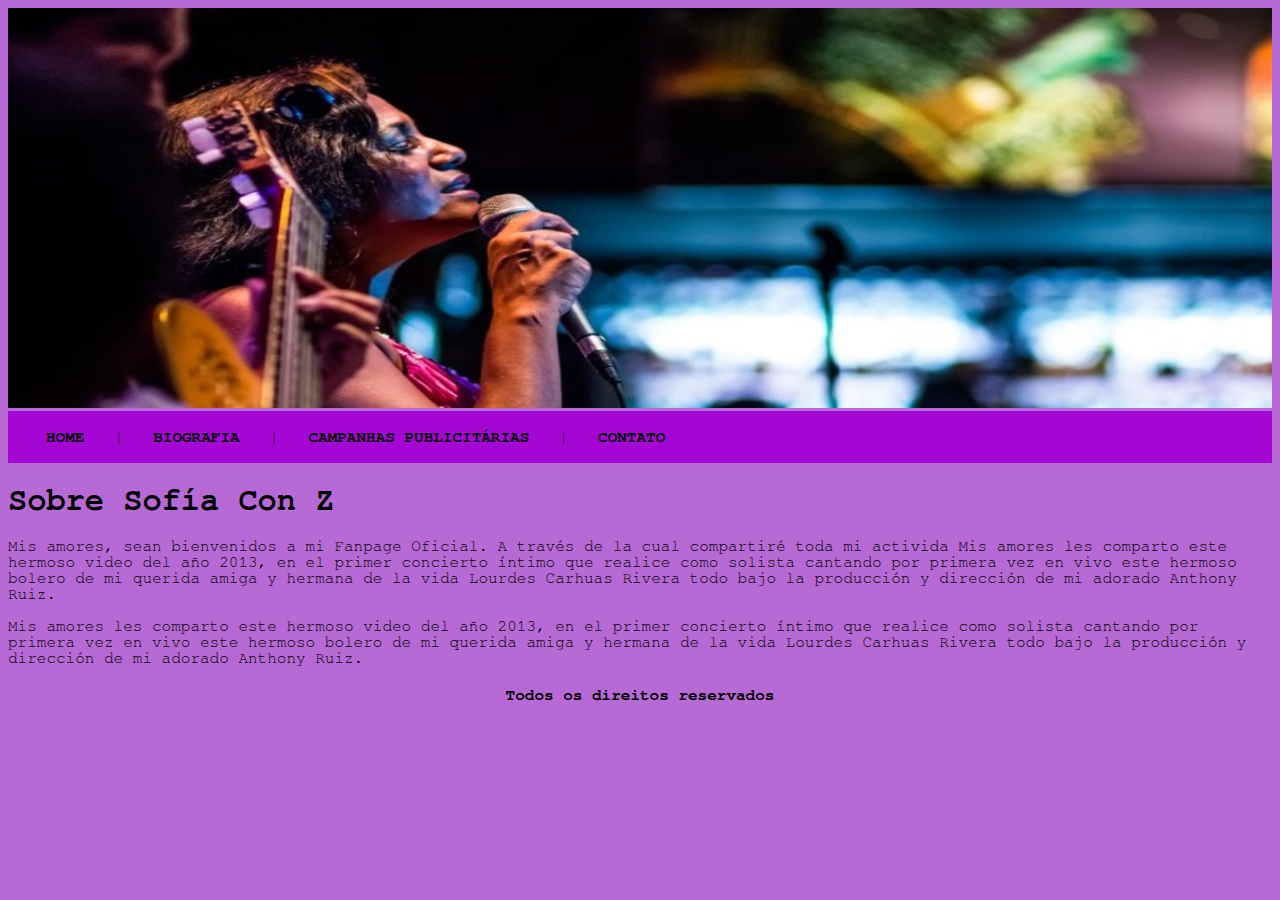
<file: index.html>
<!DOCTYPE html>
<html>
<head>
	<title>Sofía Con Z</title>
	<meta charset="utf-8">
	<link rel="stylesheet" type="text/css" href="estilo.css">
</head>
<body>
	<div id="principal">
	
		<img  width="100%" height="400px" src="imagens/foto4.jpg">
		<div id="menu">
		<a href="index.html">HOME</a> | 
		<a href="biografia.html">BIOGRAFIA</a> | 
		<a href="campanhas-publicitarias.html">CAMPANHAS PUBLICITÁRIAS</a> | 
		<a href="contato.html">CONTATO</a>  

		<a href=""></a>
			
		</div>
		<div><!--inicio do conteudo-->

					<h1>Sobre Sofía Con Z</h1>
			<p>
				Mis amores, sean bienvenidos a mi Fanpage Oficial. A través de la cual compartiré toda mi activida
				Mis amores les comparto este hermoso video del año 2013, en el primer concierto íntimo que realice como solista cantando por primera vez en vivo este hermoso bolero de mi querida amiga y hermana de la vida Lourdes Carhuas Rivera todo bajo la producción  y dirección de mi adorado Anthony Ruiz. 
			</p>
			<p>
				Mis amores les comparto este hermoso video del año 2013, en el primer concierto íntimo que realice como solista cantando por primera vez en vivo este hermoso bolero de mi querida amiga y hermana de la vida Lourdes Carhuas Rivera todo bajo la producción  y dirección de mi adorado Anthony Ruiz. 
			</p>
		</div><!--fim do conteudo-->

		<div id="rodape">
			<h4 class="centralizar">Todos os direitos reservados</h4>
			
		</div>
		
	</div>

</body>
</html>
</file>
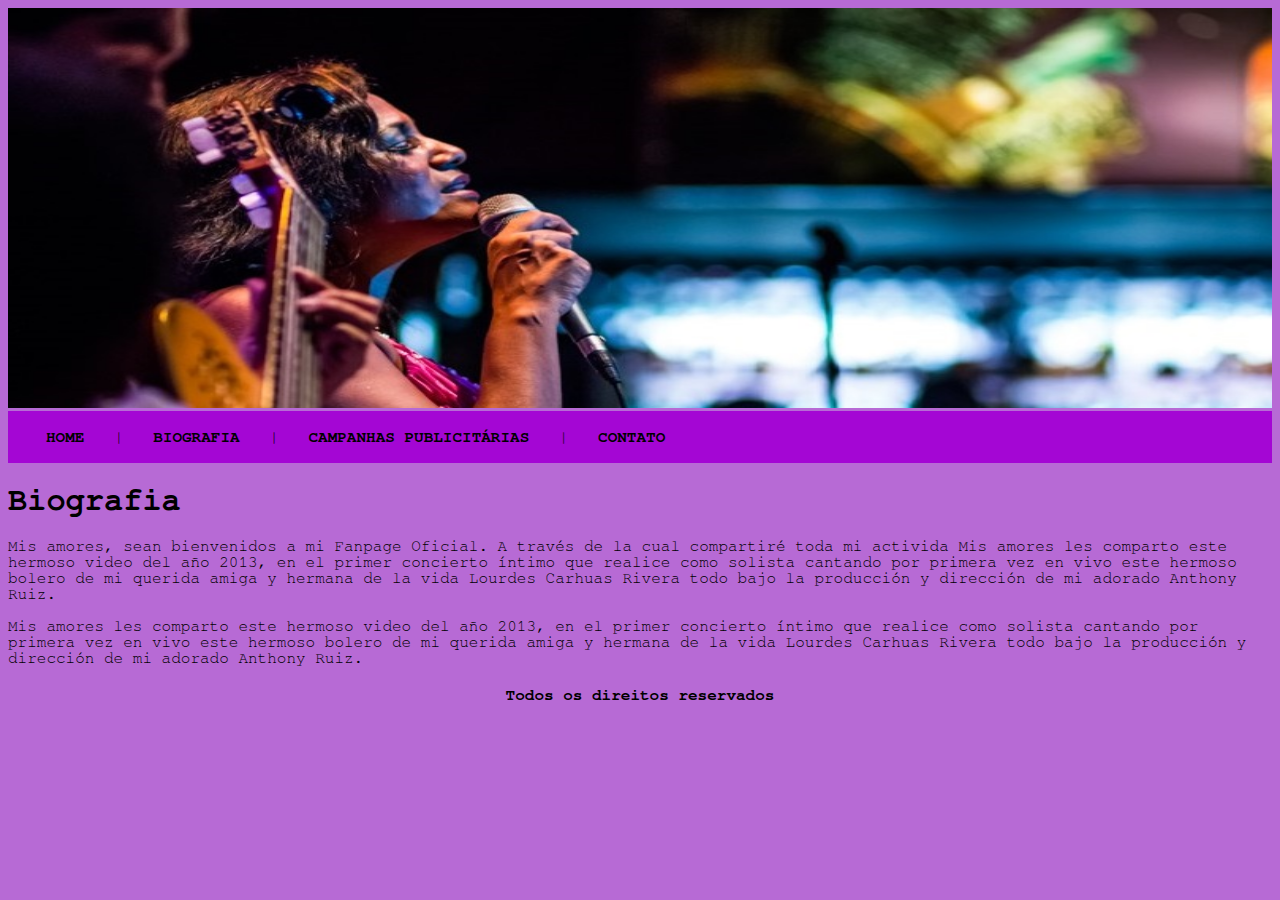
<file: biografia.html>
<!DOCTYPE html>
<html>
<head>
	<title>Sofía Con Z</title>
	<meta charset="utf-8">
	<link rel="stylesheet" type="text/css" href="estilo.css">
</head>
<body>
	<div id="principal">
	
		<img width="100%" height="400px" src="imagens/foto4.jpg">
		<div id="menu">
		<a href="index.html">HOME</a> | 
		<a href="biografia.html">BIOGRAFIA</a> | 
		<a href="campanhas-publicitarias.html">CAMPANHAS PUBLICITÁRIAS</a> | 
		<a href="contato.html">CONTATO</a>  

		<a href=""></a>
			
		</div>
		<div><!--inicio do conteudo-->

					<h1>Biografia</h1>
			<p>
				Mis amores, sean bienvenidos a mi Fanpage Oficial. A través de la cual compartiré toda mi activida
				Mis amores les comparto este hermoso video del año 2013, en el primer concierto íntimo que realice como solista cantando por primera vez en vivo este hermoso bolero de mi querida amiga y hermana de la vida Lourdes Carhuas Rivera todo bajo la producción  y dirección de mi adorado Anthony Ruiz. 
			</p>
			<p>
				Mis amores les comparto este hermoso video del año 2013, en el primer concierto íntimo que realice como solista cantando por primera vez en vivo este hermoso bolero de mi querida amiga y hermana de la vida Lourdes Carhuas Rivera todo bajo la producción  y dirección de mi adorado Anthony Ruiz. 
			</p>
		</div><!--fim do conteudo-->

		<div id="rodape">
			<h4 class="centralizar">Todos os direitos reservados</h4>
			
		</div>
		
	</div>

</body>
</html>
</file>
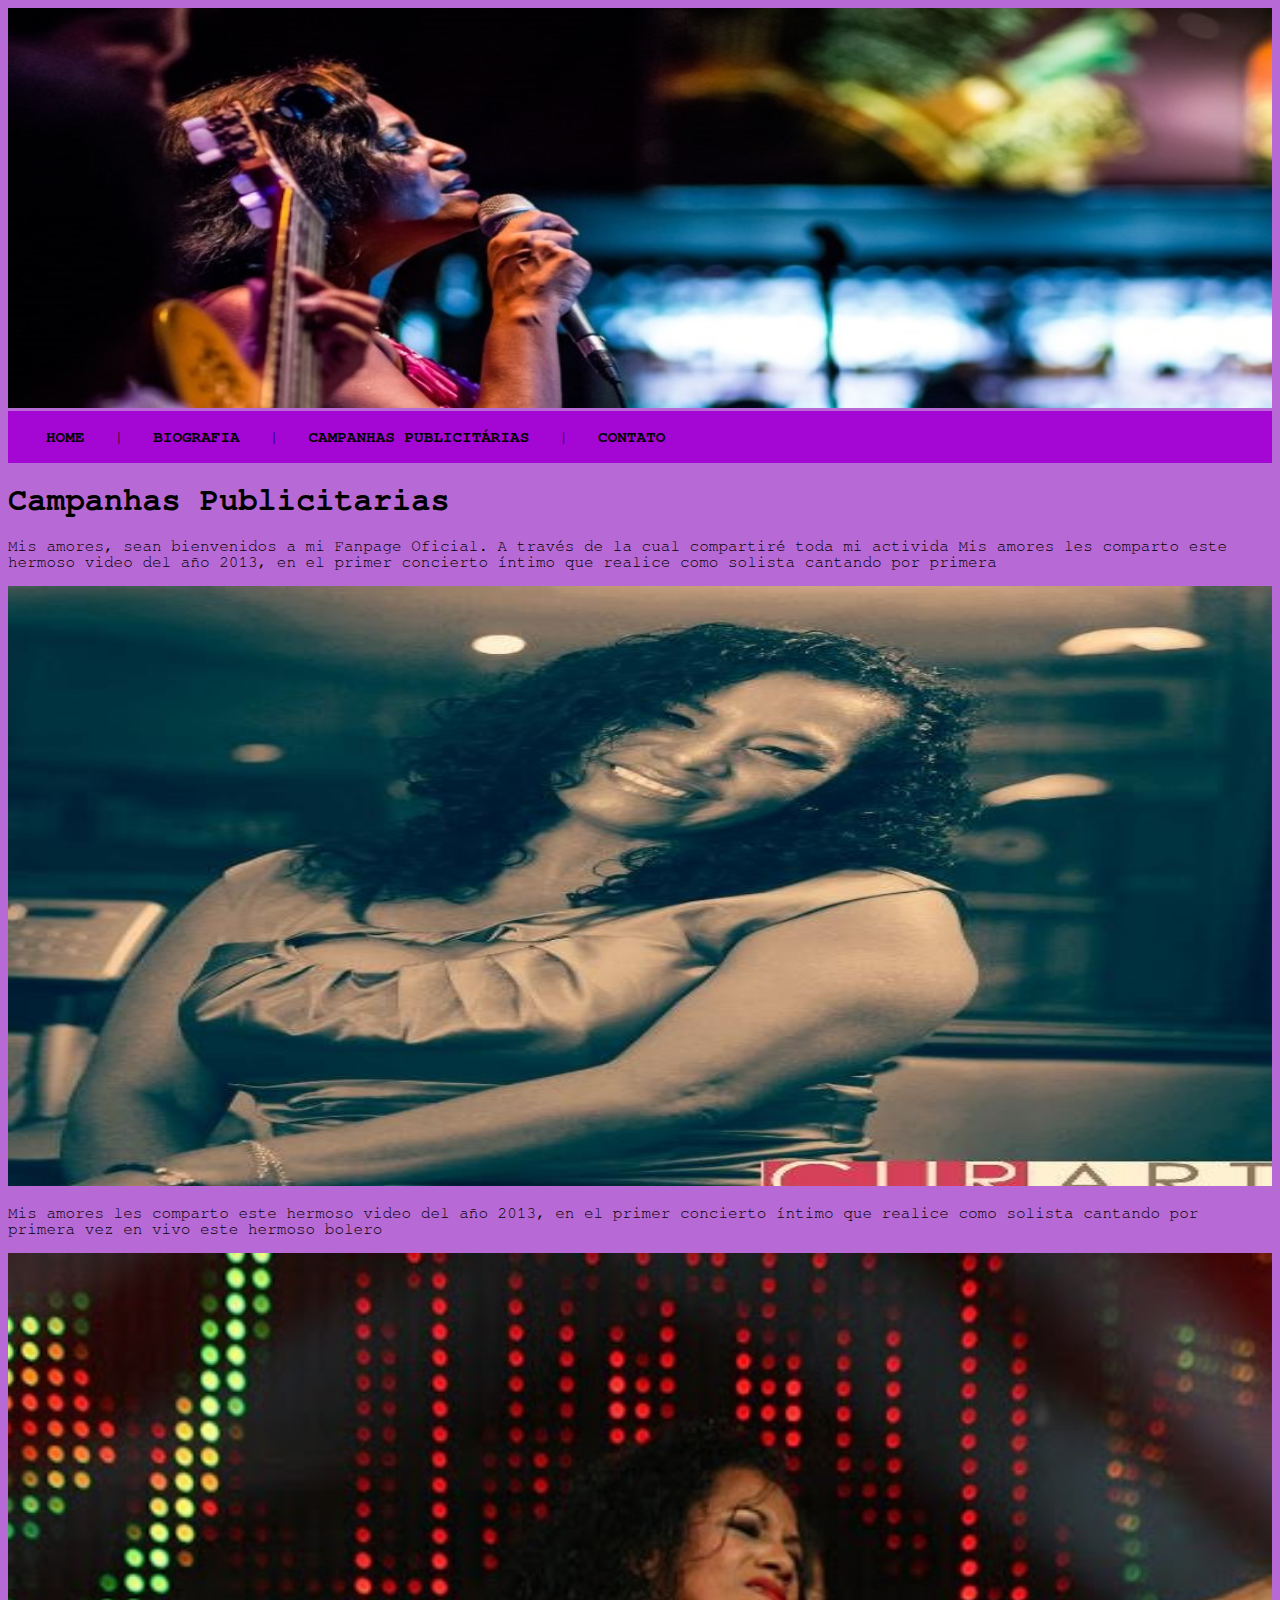
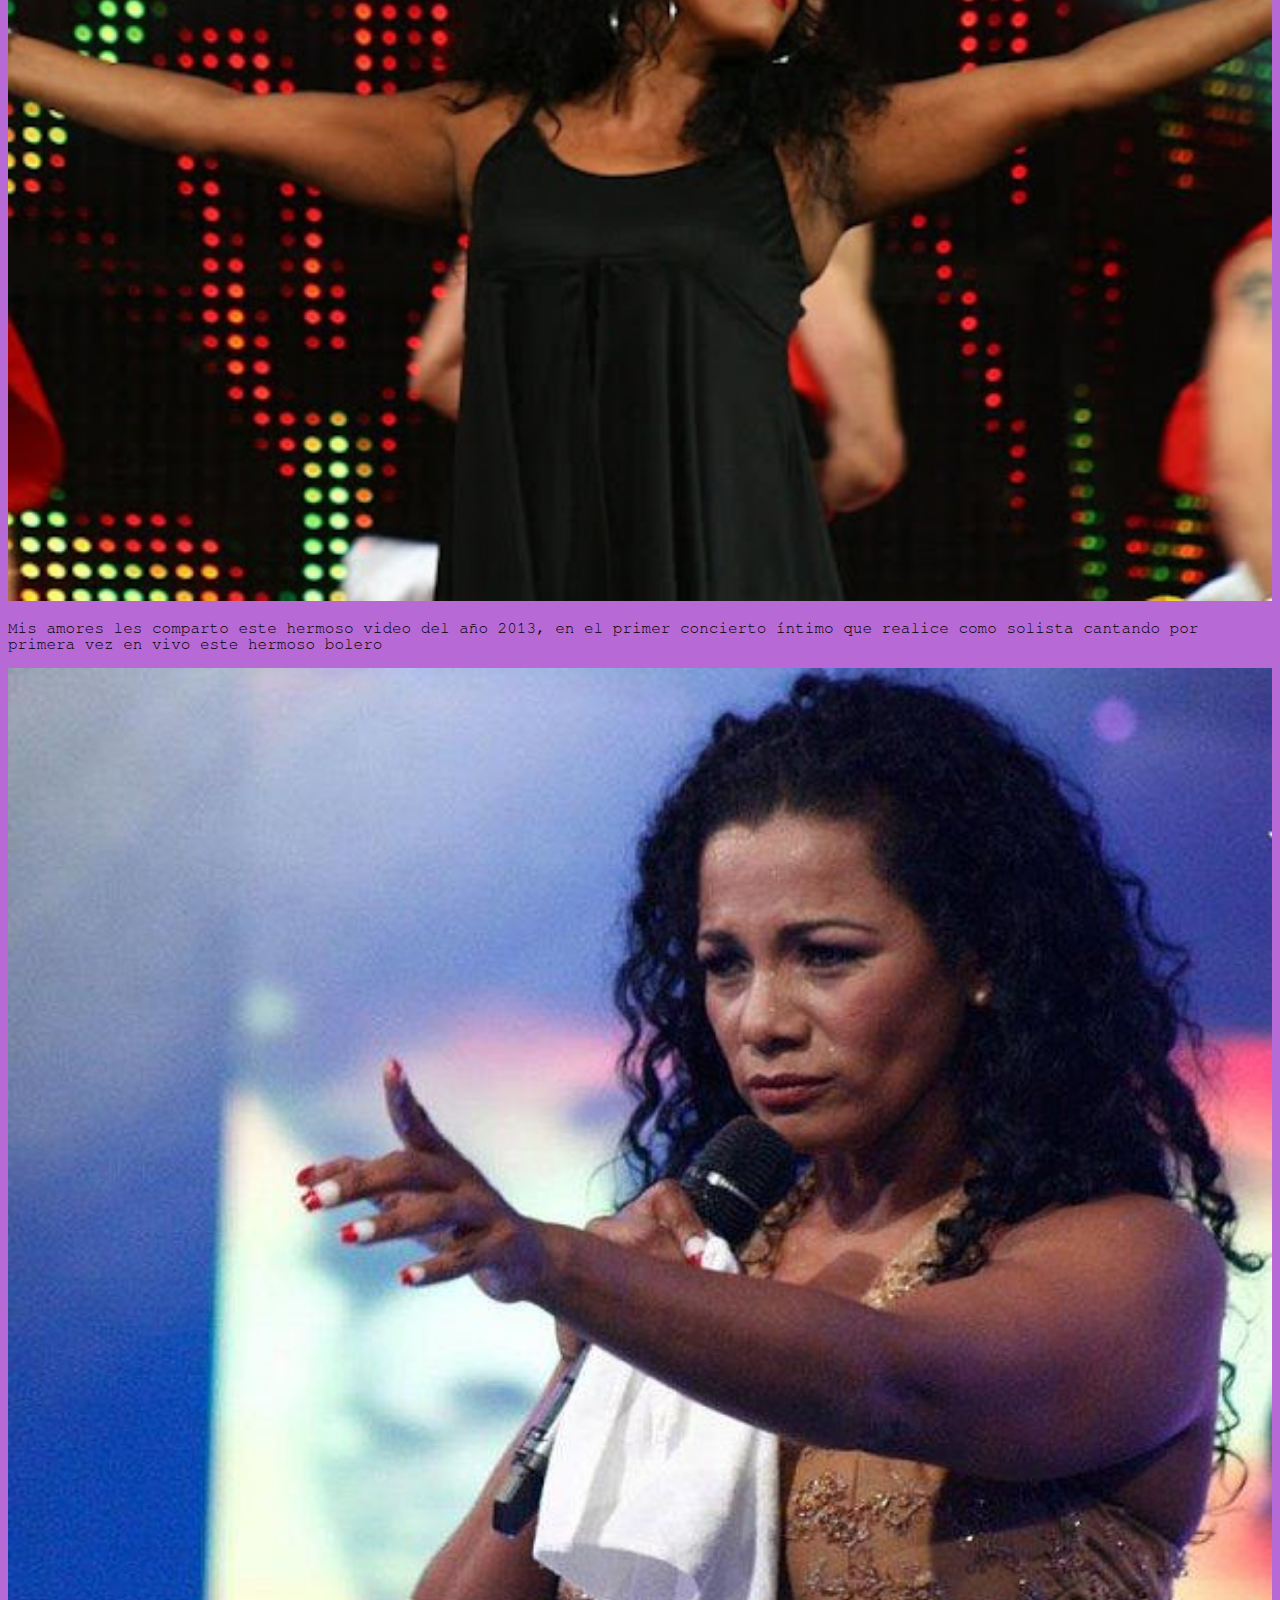
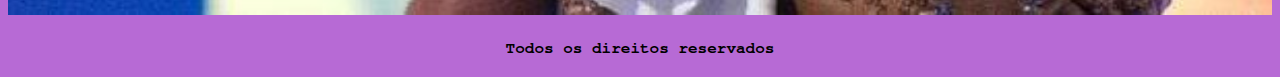
<file: campanhas-publicitarias.html>
<!DOCTYPE html>
<html>
<head>
	<title>Sofía Con Z-campanhas publicitarias</title>
	<meta charset="utf-8">
	<link rel="stylesheet" type="text/css" href="estilo.css">
</head>
<body>
	<div id="principal">
	
		<img width="100%" height="400px" src="imagens/foto4.jpg">
		<div id="menu">
		<a href="index.html">HOME</a> | 
		<a href="biografia.html">BIOGRAFIA</a> | 
		<a href="campanhas-publicitarias.html">CAMPANHAS PUBLICITÁRIAS</a> | 
		<a href="contato.html">CONTATO</a>  

		<a href=""></a>
			
		</div>
		<div><!--inicio do conteudo-->

					<h1>Campanhas Publicitarias</h1>
			<p>
				Mis amores, sean bienvenidos a mi Fanpage Oficial. A través de la cual compartiré toda mi activida
				Mis amores les comparto este hermoso video del año 2013, en el primer concierto íntimo que realice como solista cantando por primera 
			</p>
			<img  width="100%" height="600px" src="imagens/foto3.jpg" class="img-campanha">
			<p>
				Mis amores les comparto este hermoso video del año 2013, en el primer concierto íntimo que realice como solista cantando por primera vez en vivo este hermoso bolero
			</p>
			<img width="100%" src="imagens/foto2.jpg" class="img-campanha">
			<p>
				Mis amores les comparto este hermoso video del año 2013, en el primer concierto íntimo que realice como solista cantando por primera vez en vivo este hermoso bolero
			</p>
			<img width="100%" src="imagens/foto1.jpg" class="img-campanha">
		</div><!--fim do conteudo-->

		<div id="rodape">
			<h4 class="centralizar">Todos os direitos reservados</h4>
			
		</div>
		
	</div>

</body>
</html>
</file>
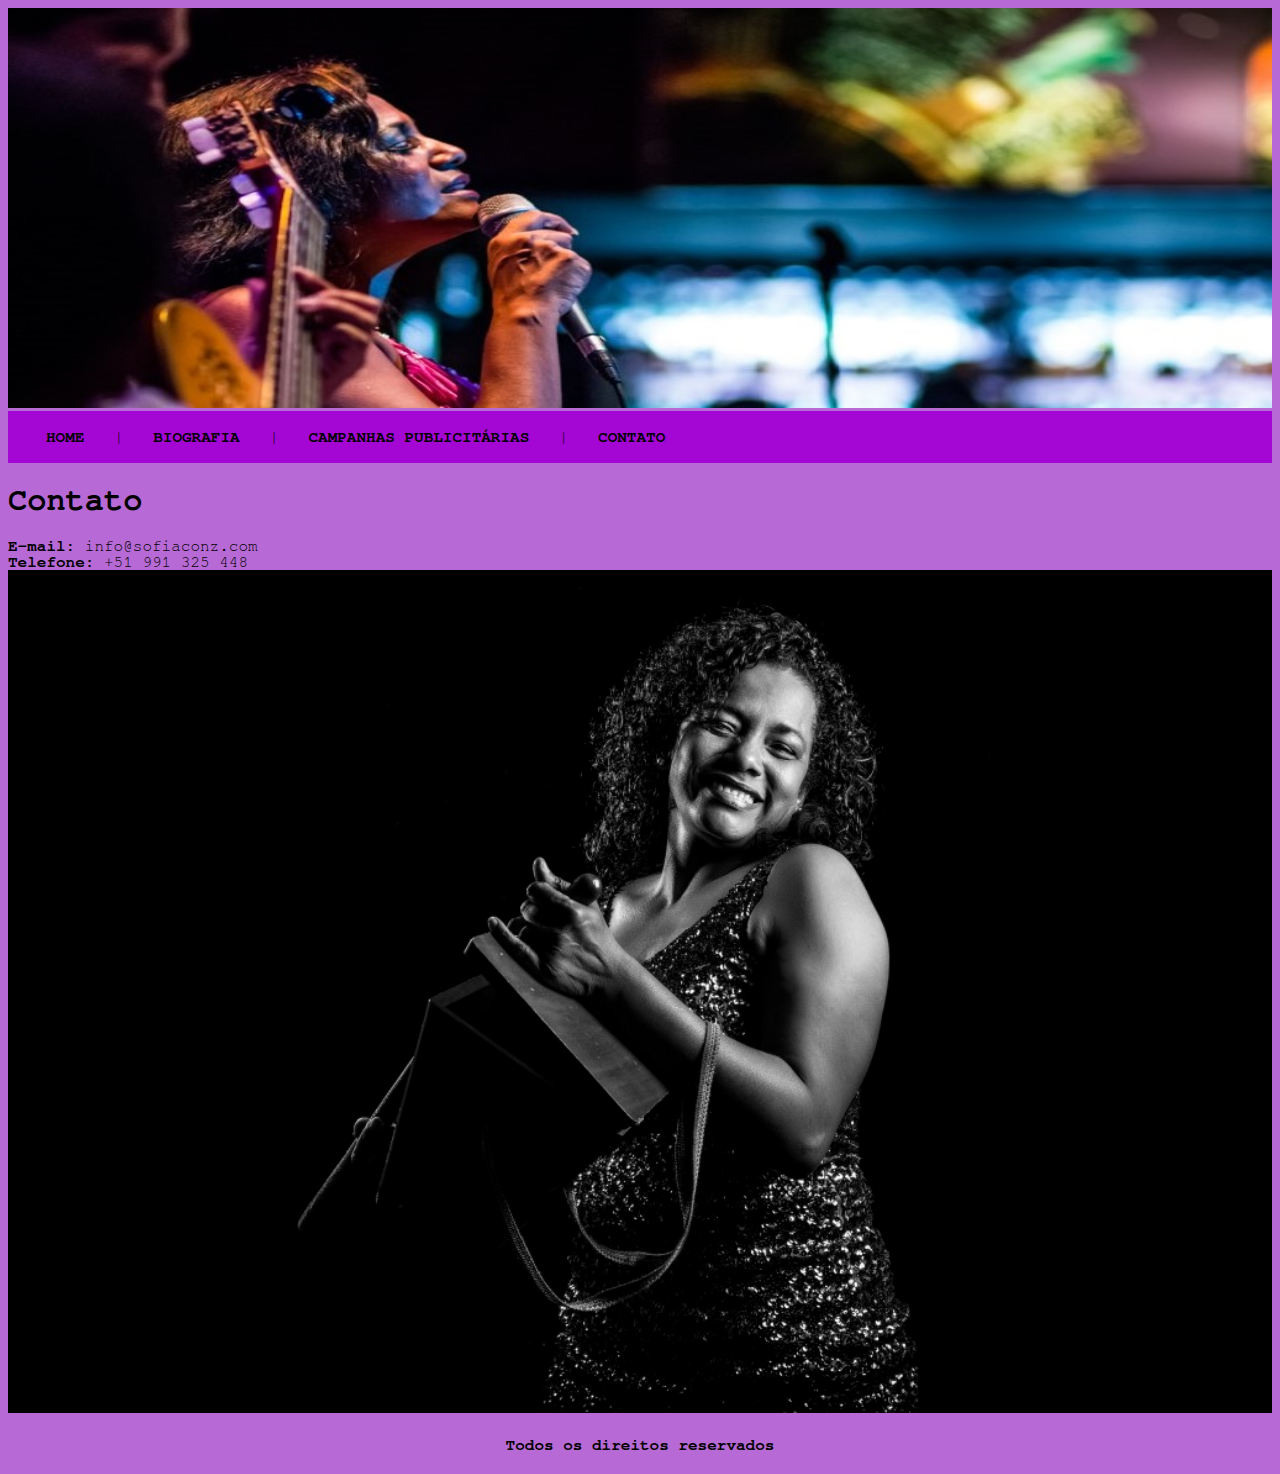
<file: contato.html>
<!DOCTYPE html>
<html>
<head>
	<title>Sofía Con Z-contato</title>
	<meta charset="utf-8">
	<link rel="stylesheet" type="text/css" href="estilo.css">
</head>
<body>
	<div id="principal">
	
		<img width="100%" height="400px" src="imagens/foto4.jpg">
		<div id="menu">
		<a href="index.html">HOME</a> | 
		<a href="biografia.html">BIOGRAFIA</a> | 
		<a href="campanhas-publicitarias.html">CAMPANHAS PUBLICITÁRIAS</a> | 
		<a href="contato.html">CONTATO</a>  

		<a href=""></a>
			
		</div>
		<div><!--inicio do conteudo-->

					<h1>Contato</h1>
			
			<div>
				<strong>E-mail:</strong>
				info@sofiaconz.com<br>
				<strong>Telefone:</strong>
				+51 991 325 448
			</div>
			<img width="100%" src="imagens/capa.jpg" class="img-campanha">
			
			
		</div><!--fim do conteudo-->

		<div id="rodape">
			<h4 class="centralizar">Todos os direitos reservados</h4>
			
		</div>
		
	</div>

</body>
</html>
</file>
<file: estilo.css>
/*Limpar formatação padroes*/
*{
	border: 0;
	padding: 0;
}
body{
	font-size: 1rem;
	background: rgba(134, 5, 185, 0.596);
	font: 16px freemono,helvetica, sans-serif;
	
	
}

#principal{
	
	width:100%;
	border: 0;
}
#menu {
 background: rgb(164, 6, 212);
 padding: 18px;
}
#conteudo{

	padding: 10px;
}
a{
	color: black;
	text-decoration: none;
	font-weight:bold;
	padding: 20px;

}
.centralizar{

	text-align: center;
}
.img-campanha{
	border: 20px; 
}
</file>
